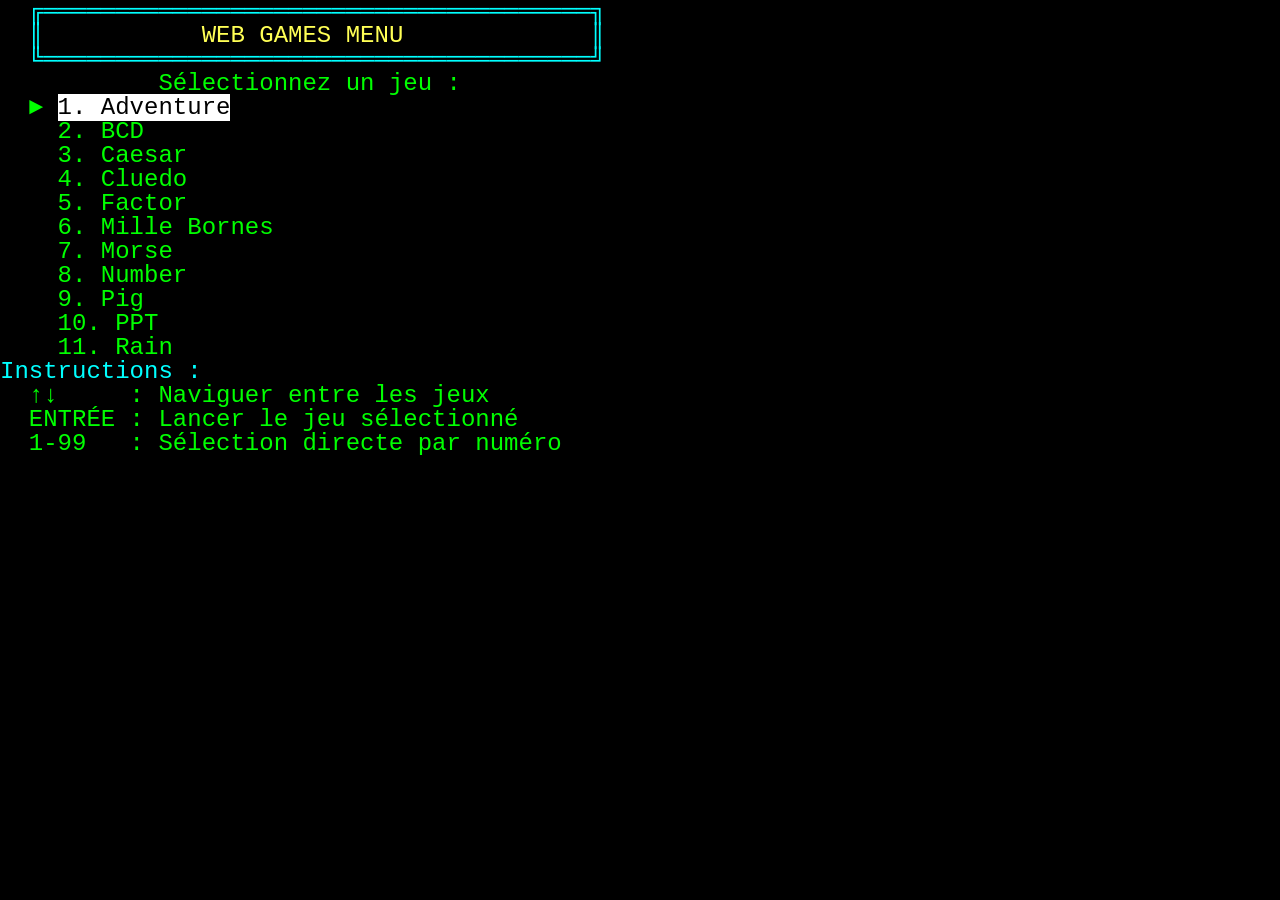
<file: index.html>
<!DOCTYPE html>
<html lang="fr">
<head>
    <meta charset="UTF-8">
    <meta name="viewport" content="width=device-width, initial-scale=1.0">
    <title>Web Games</title>
    <link rel="stylesheet" href="css/console.css">
    <!-- Game-specific styles can be loaded dynamically -->
</head>
<body>
    <div id="output-container"></div>
    <script type="module" src="js/main.js"></script>
</body>
</html>
</file>
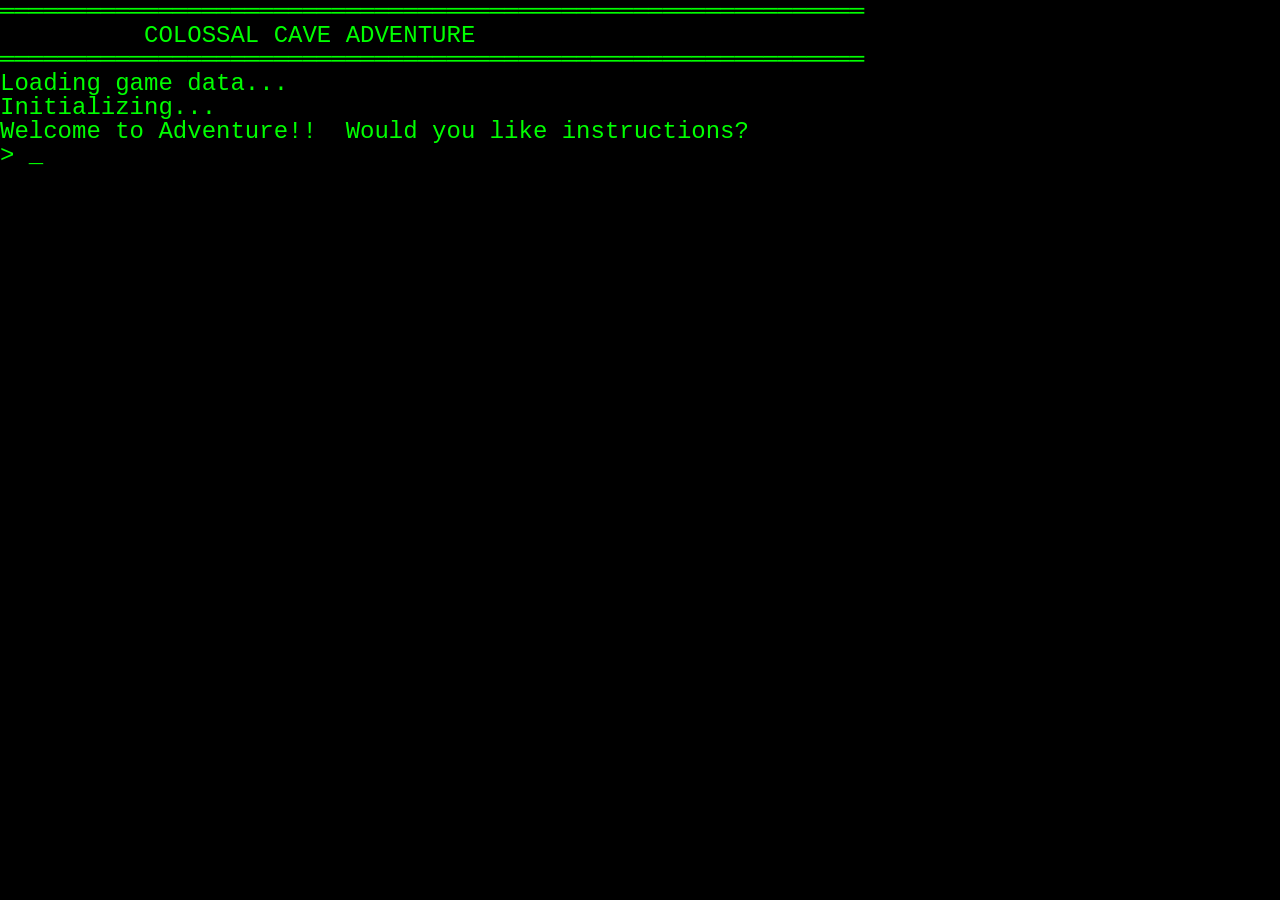
<file: adventure.html>
<!DOCTYPE html>
<html lang="fr">
<head>
    <meta charset="UTF-8">
    <meta name="viewport" content="width=device-width, initial-scale=1.0">
    <title>Colossal Cave Adventure</title>
    <link rel="stylesheet" href="css/console.css">
</head>
<body>
    <div id="output-container"></div>
    <script type="module" src="js/adventure/start.js"></script>
</body>
</html>
</file>
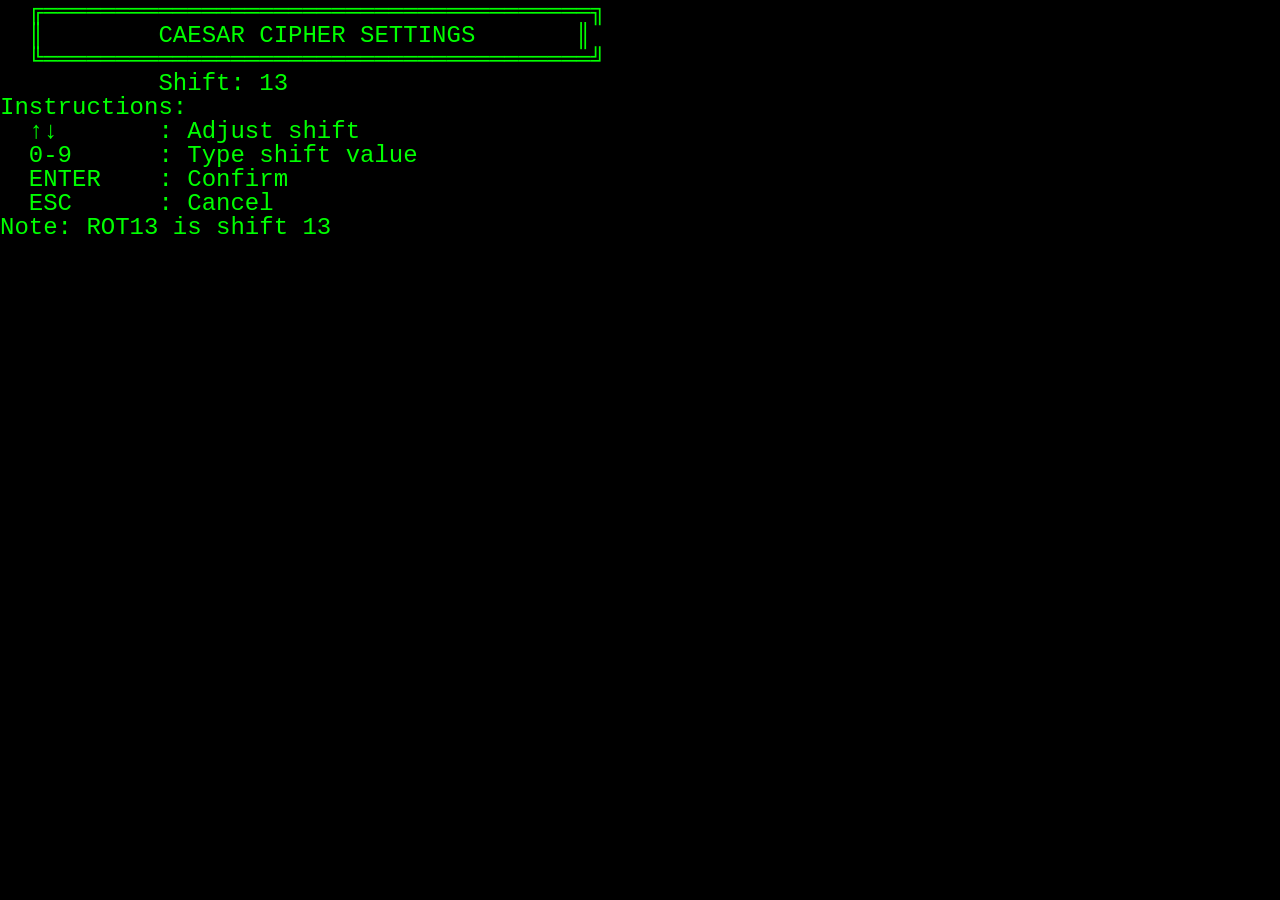
<file: caesar.html>
<!DOCTYPE html>
<html lang="en">
<head>
    <meta charset="UTF-8">
    <meta name="viewport" content="width=device-width, initial-scale=1.0">
    <title>Caesar Cipher</title>
    <link rel="stylesheet" href="css/console.css">
</head>
<body>
    <div id="output-container"></div>
    <script type="module">
        import { start } from './js/caesar/start.js';
        start();
    </script>
</body>
</html>
</file>
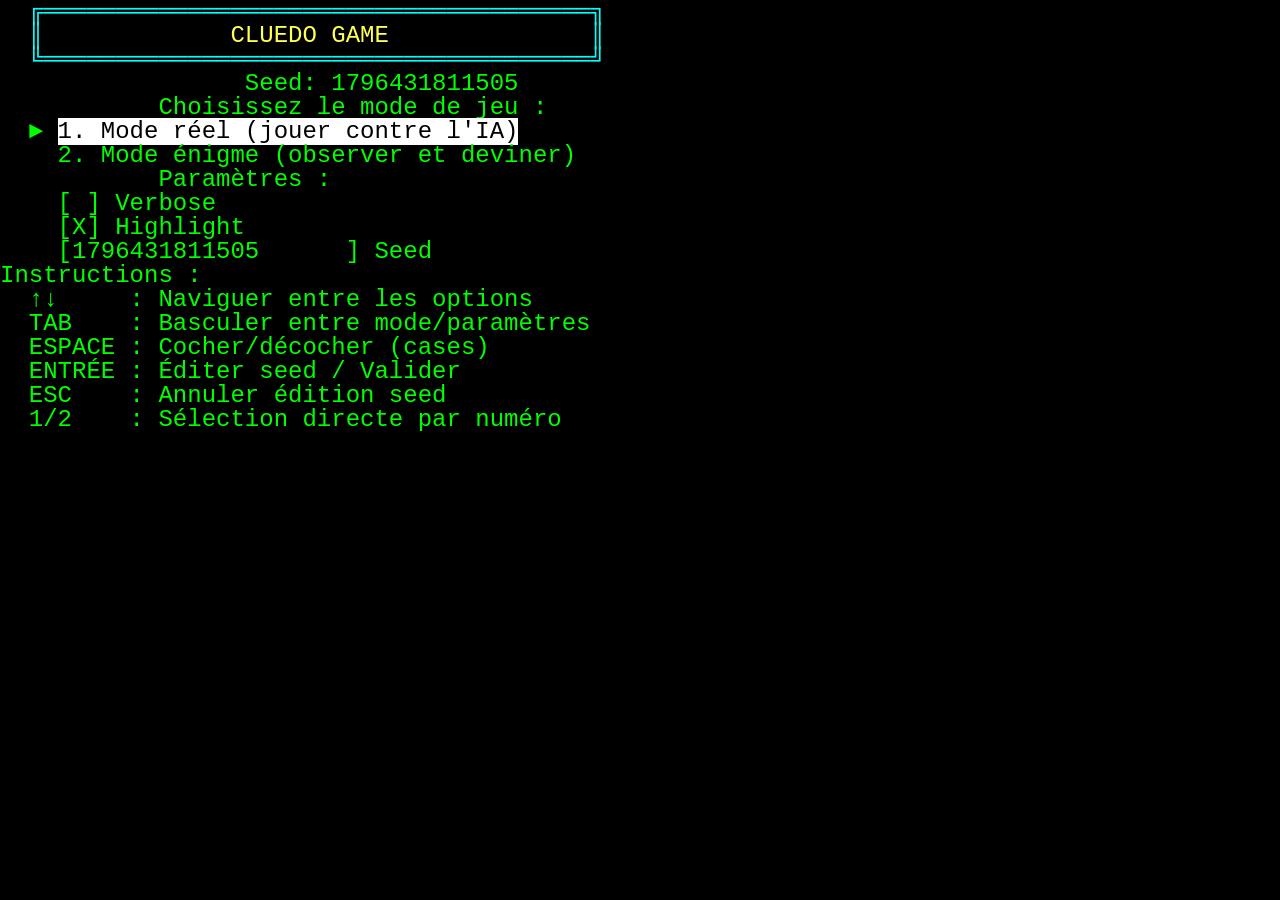
<file: cluedo.html>
<!DOCTYPE html>
<html lang="fr">
<head>
    <meta charset="UTF-8">
    <meta name="viewport" content="width=device-width, initial-scale=1.0">
    <title>Cluedo</title>
    <link rel="stylesheet" href="css/console.css">
    <link rel="stylesheet" href="css/cluedo.css">
</head>
<body>
    <div id="output-container"></div>
    <script type="module" src="js/cluedo/main.js"></script>
</body>
</html>
</file>
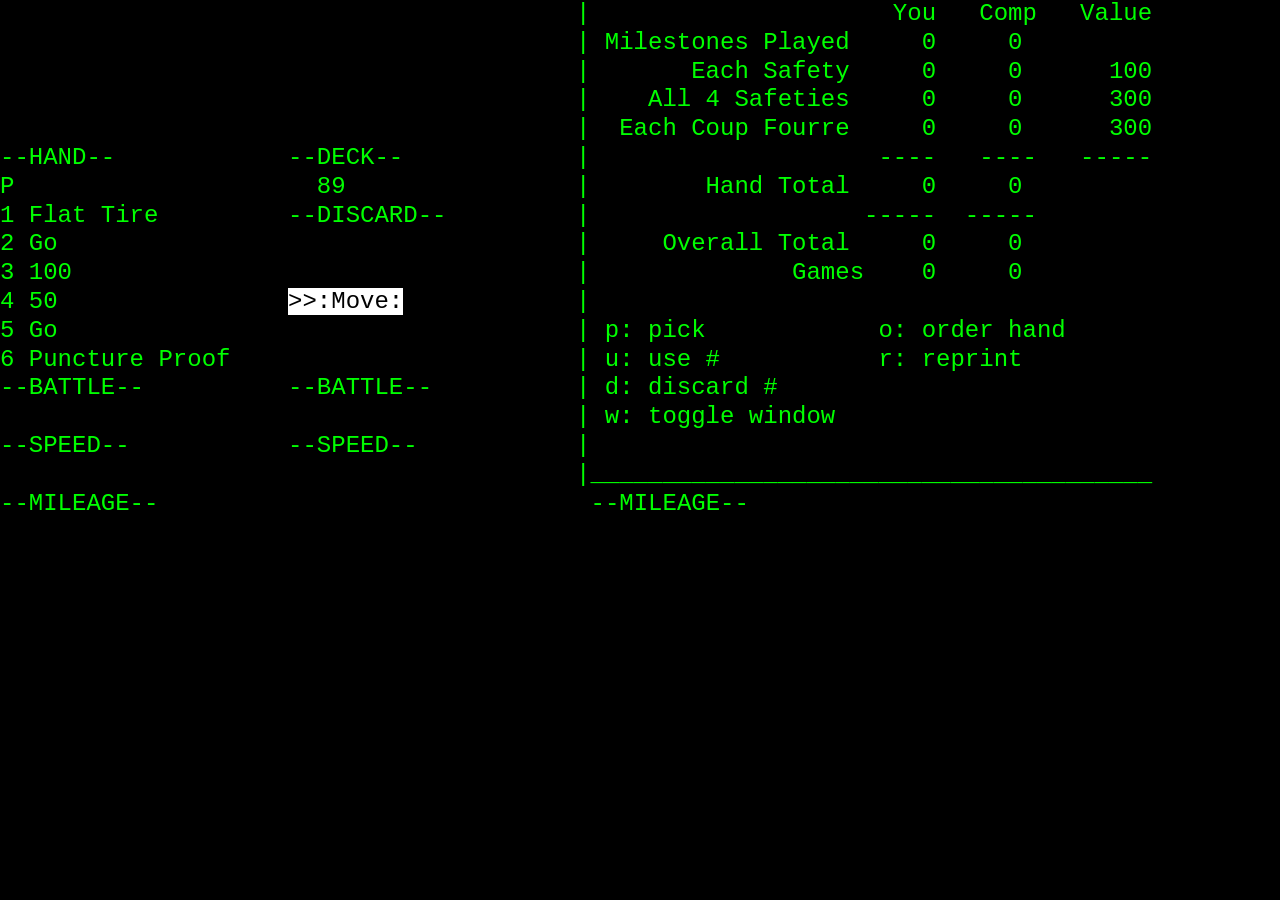
<file: mille.html>
<!DOCTYPE html>
<html lang="en">
<head>
    <meta charset="UTF-8">
    <meta name="viewport" content="width=device-width, initial-scale=1.0">
    <title>Mille Bornes</title>
    <link rel="stylesheet" href="css/console.css">
    <link rel="stylesheet" href="css/mille.css">
</head>
<body>
    <div id="output-container"></div>
    <script type="module" src="js/mille/start.js"></script>
</body>
</html>
</file>
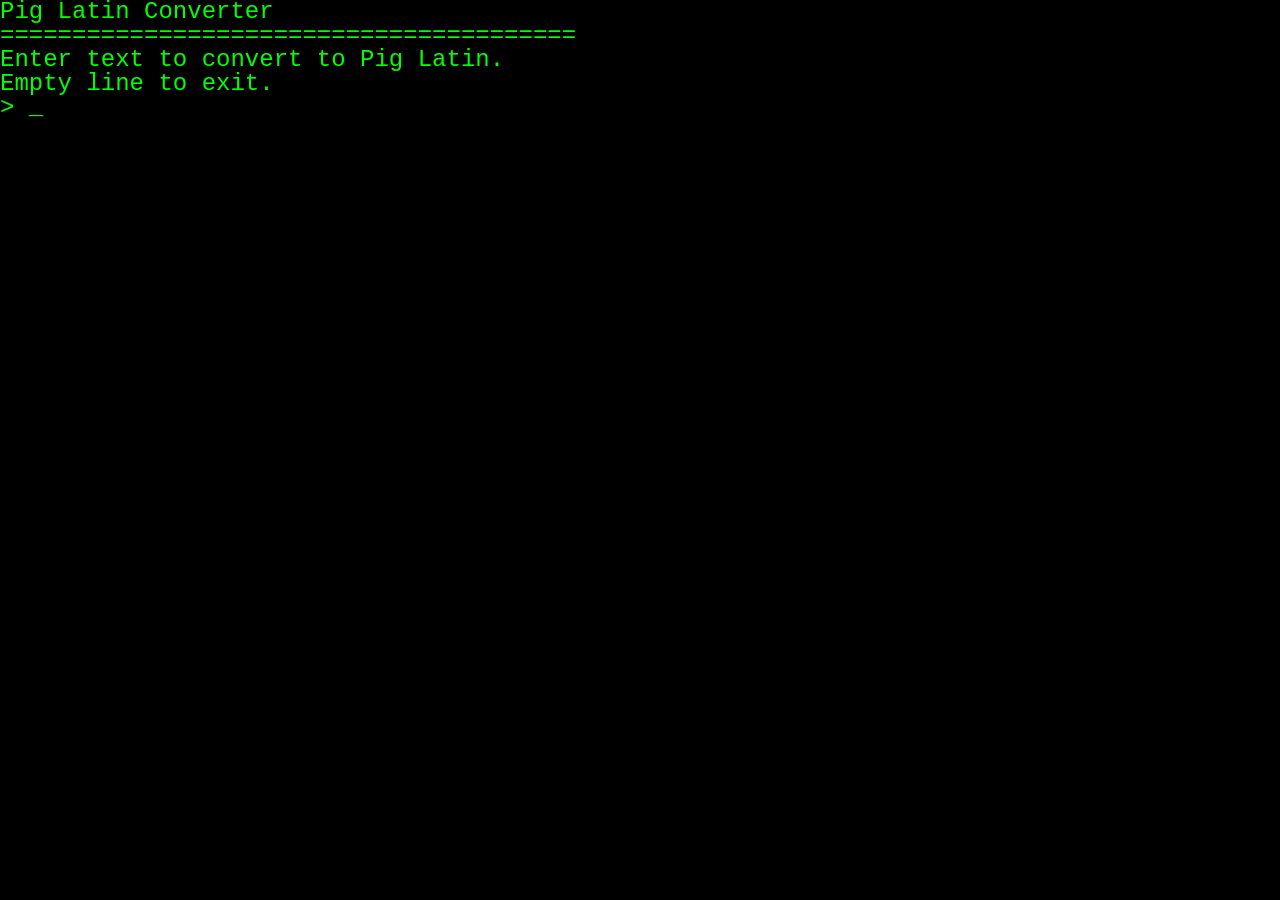
<file: pig.html>
<!DOCTYPE html>
<html lang="en">
<head>
    <meta charset="UTF-8">
    <meta name="viewport" content="width=device-width, initial-scale=1.0">
    <title>Pig Latin</title>
    <link rel="stylesheet" href="css/console.css">
</head>
<body>
    <div id="output-container"></div>
    <script type="module">
        import { start } from './js/pig/start.js';
        start();
    </script>
</body>
</html>
</file>
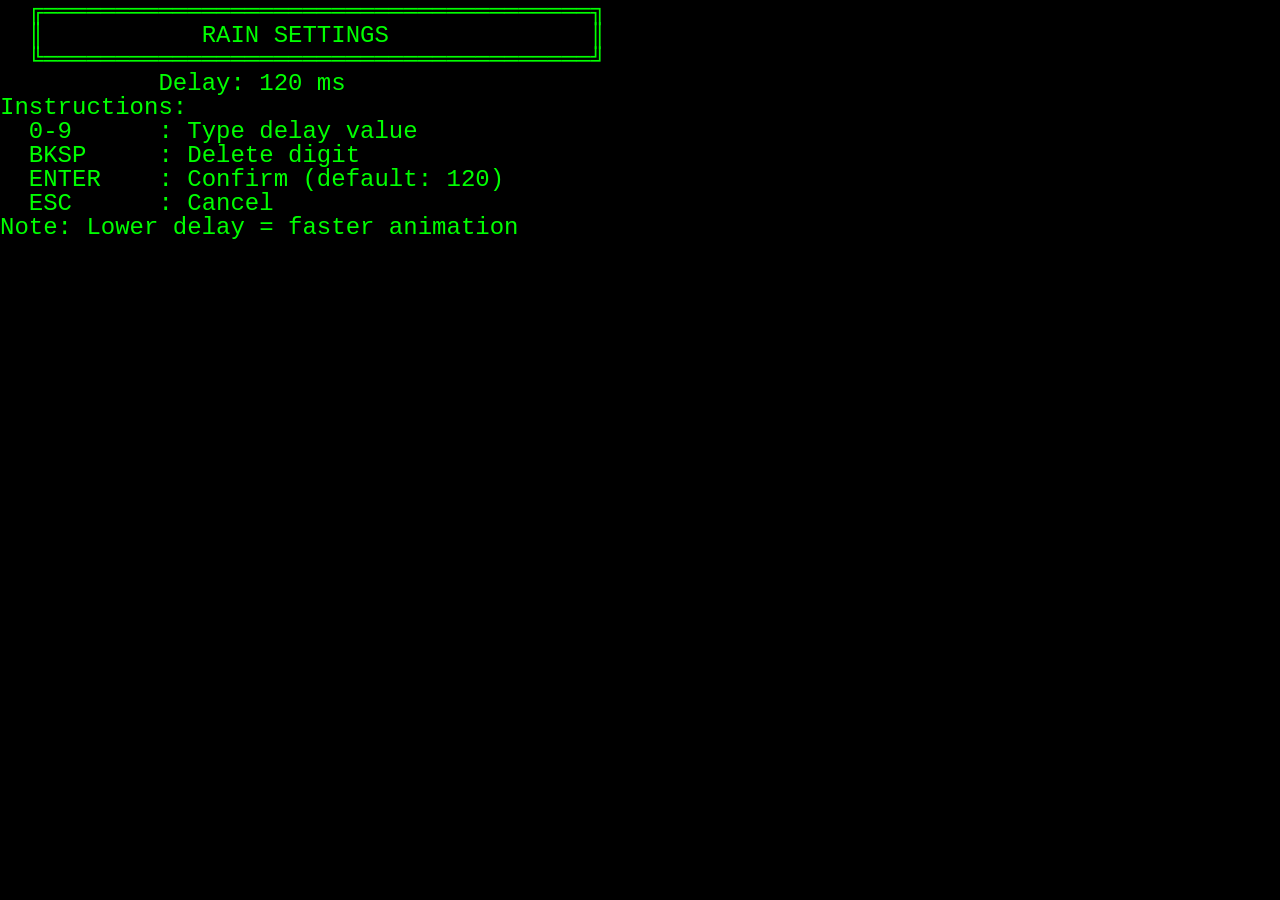
<file: rain.html>
<!DOCTYPE html>
<html lang="en">
<head>
    <meta charset="UTF-8">
    <meta name="viewport" content="width=device-width, initial-scale=1.0">
    <title>Rain</title>
    <link rel="stylesheet" href="css/console.css">
</head>
<body>
    <div id="output-container"></div>
    <script type="module">
        import { start } from './js/rain/start.js';
        start();
    </script>
</body>
</html>
</file>
<file: css/console.css>
* {
    margin: 0;
    padding: 0;
    box-sizing: border-box;
}

body {
    background-color: #000;
    color: #0f0;
    font-family: 'Courier New', Courier, monospace;
    font-size: 24px;
    line-height: 1.0;
    overflow: hidden;
}

#output-container {
    padding: 0;
    white-space: pre;
    height: 100vh;
    overflow-y: auto;
    overflow-x: hidden;
    position: relative;
}

.console-line {
    margin: 0;
    padding: 0;
    white-space: pre;
}

/* Couleurs de base - codes ANSI mappés en CSS */
.color-blue { color: #5555ff; }
.color-cyan { color: #00ffff; }
.color-green { color: #00ff00; }
.color-red { color: #ff5555; }
.color-yellow { color: #ffff55; }
.color-white { color: #ffffff; }
.bg-white { background-color: #ffffff; }
.color-black { color: #000000; }

/* Styles combinés */
.color-green.bg-white {
    color: #00ff00;
    background-color: #ffffff;
}

.color-black.bg-white {
    color: #000000;
    background-color: #ffffff;
}

/* Style pour le curseur dans les zones sélectionnées */
.cursor-active {
    background-color: #ffffff;
    color: #000000;
}

/* Cluedo-specific styles */
.grid-selector {
    background-color: #9988ff;
    color: #000000;
}

.card-default { color: #00ff00; }
.card-assigned { background-color: #7788dd; color: #ffffff; }
.card-solution { background-color: #dd77dd; color: #ffffff; }

/* Responsive - ajuster la taille de police si nécessaire */
@media (max-width: 1024px) {
    body {
        font-size: 18px;
    }
}
</file>
<file: css/cluedo.css>
/*
 * Cluedo-specific styles
 * Base console styles are in console.css
 */

/* Styles spécifiques au jeu Cluedo */
.grid-selector {
    background-color: #9988ff;
    color: #000000;
}

.card-default { color: #00ff00; }
.card-assigned { background-color: #7788dd; color: #ffffff; }
.card-solution { background-color: #dd77dd; color: #ffffff; }
</file>
<file: css/mille.css>
/**
 * Mille Bornes - Game-specific styles
 * Most styling is handled by console.css base classes
 */

/* Mille-specific overrides can be added here if needed */
</file>
